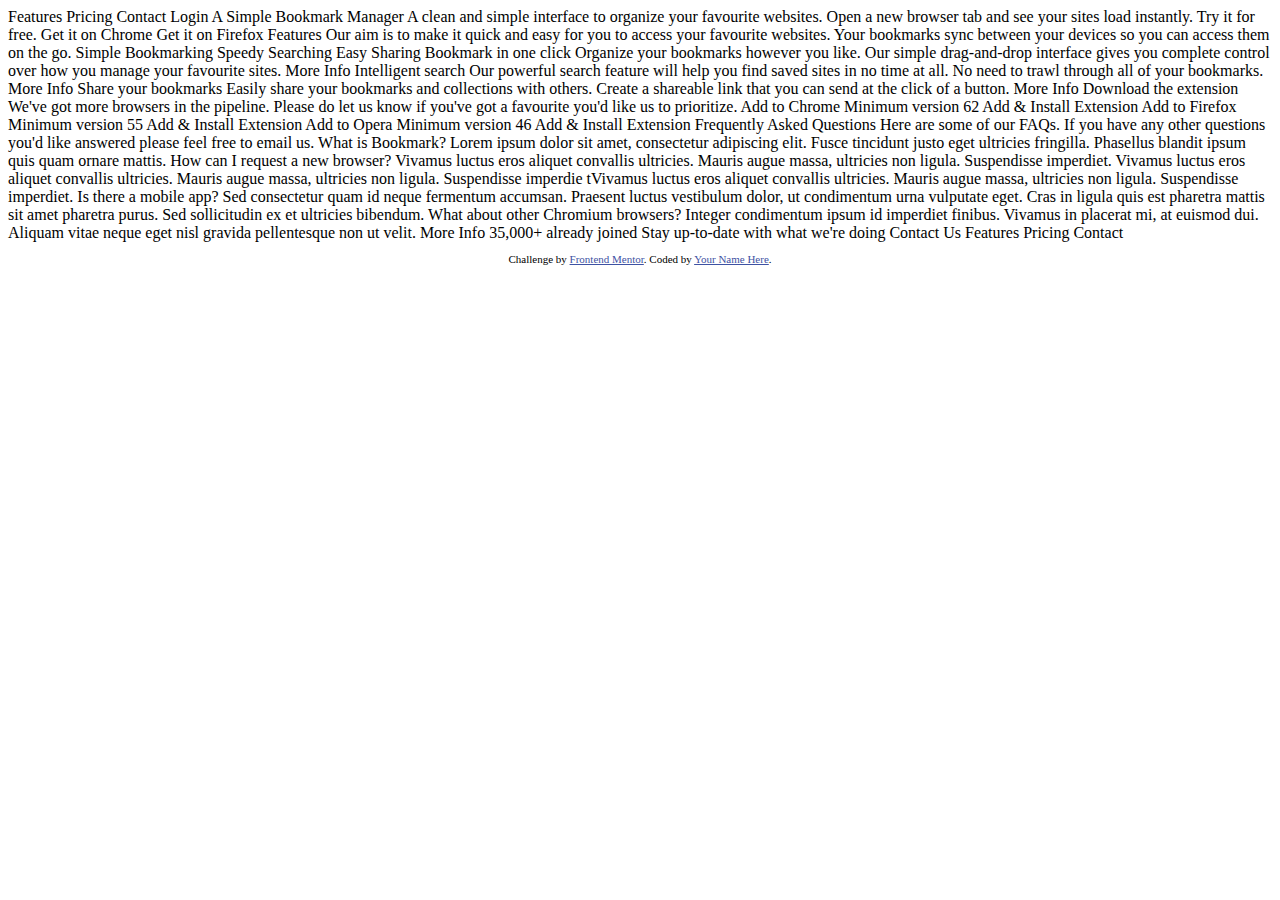
<file: index-start.html>
<!DOCTYPE html>
<html lang="en">
<head>
  <meta charset="UTF-8">
  <meta name="viewport" content="width=device-width, initial-scale=1.0"> <!-- displays site properly based on user's device -->

  <link rel="icon" type="image/png" sizes="32x32" href="./images/favicon-32x32.png">
  
  <title>Frontend Mentor | Bookmark landing page</title>

  <!-- Feel free to remove these styles or customise in your own stylesheet 👍 -->
  <style>
    .attribution { font-size: 11px; text-align: center; }
    .attribution a { color: hsl(228, 45%, 44%); }
  </style>
</head>
<body>

  Features
  Pricing
  Contact
  Login

  A Simple Bookmark Manager

  A clean and simple interface to organize your favourite websites. Open a new 
  browser tab and see your sites load instantly. Try it for free.

  Get it on Chrome
  Get it on Firefox

  Features

  Our aim is to make it quick and easy for you to access your favourite websites. 
  Your bookmarks sync between your devices so you can access them on the go.

  Simple Bookmarking
  Speedy Searching
  Easy Sharing

  Bookmark in one click

  Organize your bookmarks however you like. Our simple drag-and-drop interface 
  gives you complete control over how you manage your favourite sites.

  More Info

  Intelligent search

  Our powerful search feature will help you find saved sites in no time at all. 
  No need to trawl through all of your bookmarks.

  More Info

  Share your bookmarks

  Easily share your bookmarks and collections with others. Create a shareable 
  link that you can send at the click of a button.

  More Info

  Download the extension

  We've got more browsers in the pipeline. Please do let us know if you've 
  got a favourite you'd like us to prioritize.

  Add to Chrome
  Minimum version 62
  Add & Install Extension

  Add to Firefox
  Minimum version 55
  Add & Install Extension

  Add to Opera
  Minimum version 46
  Add & Install Extension

  Frequently Asked Questions
  
  Here are some of our FAQs. If you have any other questions you'd like 
  answered please feel free to email us.

  <!-- Question 1 -->
  What is Bookmark?

  <!-- Answer 1 -->
  Lorem ipsum dolor sit amet, consectetur adipiscing elit. Fusce tincidunt 
  justo eget ultricies fringilla. Phasellus blandit ipsum quis quam ornare mattis.

  <!-- Question 2 -->
  How can I request a new browser?

  <!-- Answer 2 -->
  Vivamus luctus eros aliquet convallis ultricies. Mauris augue massa, ultricies non ligula. 
  Suspendisse imperdiet. Vivamus luctus eros aliquet convallis ultricies. Mauris augue massa, 
  ultricies non ligula. Suspendisse imperdie tVivamus luctus eros aliquet convallis ultricies. 
  Mauris augue massa, ultricies non ligula. Suspendisse imperdiet.

  <!-- Question 3 -->
  Is there a mobile app?

  <!-- Answer 3 -->
  Sed consectetur quam id neque fermentum accumsan. Praesent luctus vestibulum dolor, ut condimentum 
  urna vulputate eget. Cras in ligula quis est pharetra mattis sit amet pharetra purus. Sed 
  sollicitudin ex et ultricies bibendum.

  <!-- Question 4 -->
  What about other Chromium browsers?

  <!-- Answer 4 -->
  Integer condimentum ipsum id imperdiet finibus. Vivamus in placerat mi, at euismod dui. Aliquam 
  vitae neque eget nisl gravida pellentesque non ut velit.

  More Info

  35,000+ already joined

  Stay up-to-date with what we're doing

  Contact Us

  Features
  Pricing
  Contact
  
  <footer>
    <p class="attribution">
      Challenge by <a href="https://www.frontendmentor.io?ref=challenge" target="_blank">Frontend Mentor</a>. 
      Coded by <a href="#">Your Name Here</a>.
    </p>
  </footer>
</body>
</html>
</file>
